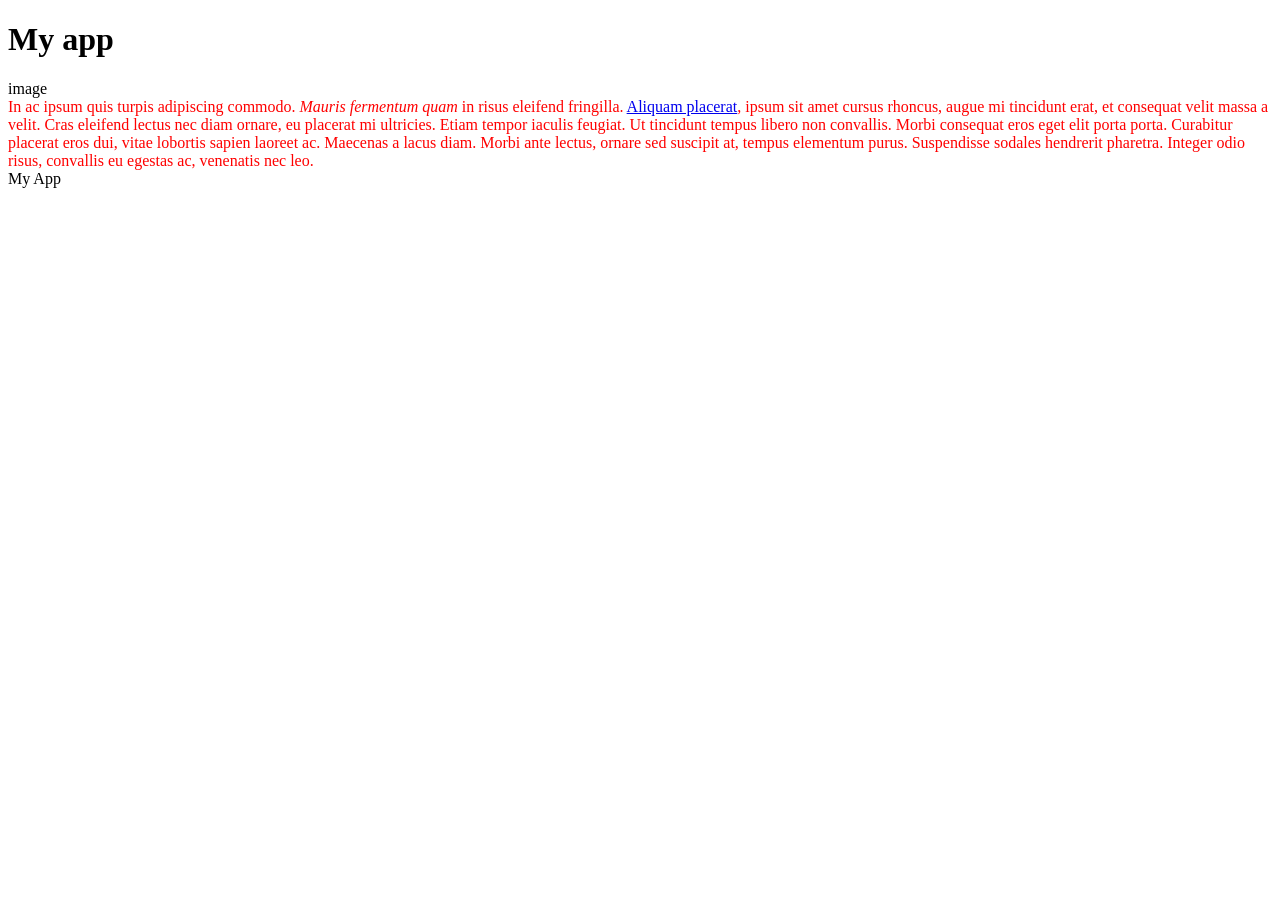
<file: Web projects/toplist/index.html.html>
<!DOCTYPE html>
<html>

<head>
	<link rel="stylesheet" type="text/css" href="style.css">
</head>
<body>
	<h1 class="title"> My app </h1>
	<div class="screenshot">image
	</div>

	<div class="description">
		In ac ipsum quis turpis adipiscing commodo. <em>Mauris fermentum quam</em> in risus eleifend fringilla. <a href="#">Aliquam placerat</a>, ipsum sit amet cursus rhoncus, augue mi tincidunt erat, et consequat velit massa a velit. Cras eleifend lectus nec diam ornare, eu placerat mi ultricies. Etiam tempor iaculis feugiat. Ut tincidunt tempus libero non convallis. Morbi consequat eros eget elit porta porta. Curabitur placerat eros dui, vitae lobortis sapien laoreet ac. Maecenas a lacus diam. Morbi ante lectus, ornare sed suscipit at, tempus elementum purus. Suspendisse sodales hendrerit pharetra. Integer odio risus, convallis eu egestas ac, venenatis nec leo.
	</div>
</body>

<div class="title">My App</div>


</html>
</file>
<file: Web projects/toplist/style.css>
.description {
	color: red;
}
</file>
